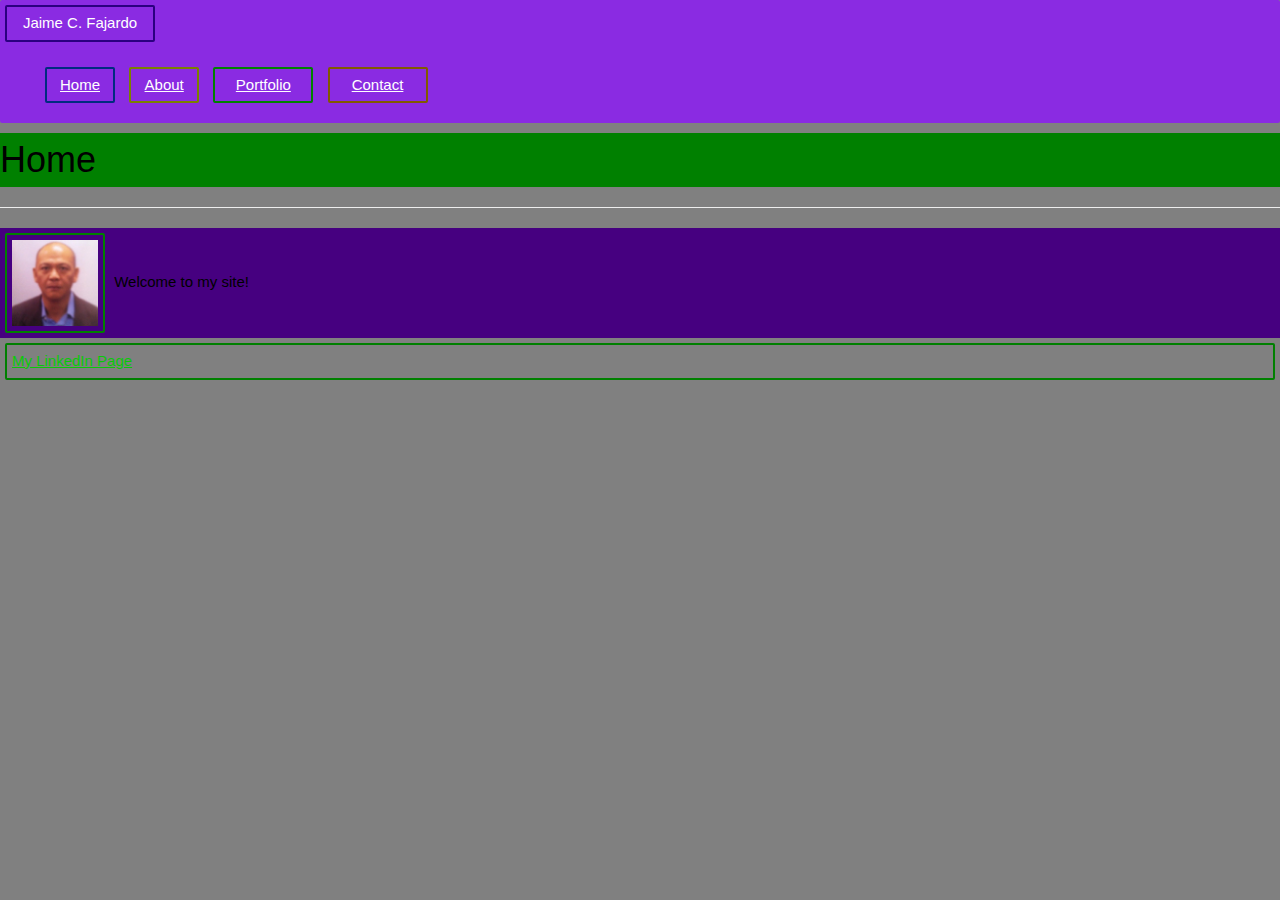
<file: index.html>
<!DOCTYPE html>
<html lang="en">
<head>
    <meta charset="UTF-8">
    <meta http-equiv="X-UA-Compatible" content="IE=edge">
    <meta name="viewport" content="width=device-width, initial-scale=1.0">
    <title>Home</title>
    <link rel="stylesheet" href="https://www.w3schools.com/w3css/4/w3.css">
    <link rel="stylesheet" href="style.css">
    <style>
        a:hover {
          background-color: rgb(255, 0, 17);
        }
       
        body {
        background-color: pink;
        }

        @media screen and (min-width: 480px) {
        body {
            background-color: lightgreen;
        }
        }

    </style>
</head>
<body style="background-color:grey";>
    <header class="main-header">
        <p class="header-p">Jaime C. Fajardo</p>
   
        <nav>
            <ul>
                <li class="list-index"><a href="index.html">Home</a></li>
                <li class="list-about"><a href="about.html">About</a></li>
                <li class="list-portfolio"><a href="portfolio.html">Portfolio</a></li>
                <li class="list-contact"><a href="contact.html">Contact</a></li>
                
            </ul>
        </nav>
    </header>
    
    <main>
        <h1  style="background-color:green";>Home</h1>
        <hr>
        <section  style="background-color:rgb(70, 0, 128)";>
            <img src="me.jpg" alt="Jaime C. Fajardo"  width="300px";>
            <span>Welcome to my site!</span> 
        </section>   
    </main>    
    
    <script src="javascript.js"></script>

    <!-- <footer>Footer</footer>
    
    <a href="https://www.linkedin.com/in/jaime-fajardo-92b943129/">>My LinkedIn Page</a> -->
        
    <footer>
          <a href="https://www.linkedin.com/in/jaime-fajardo-92b943129/">My LinkedIn Page</a>
    </footer>
    
   
        
</body>
</html>
</file>
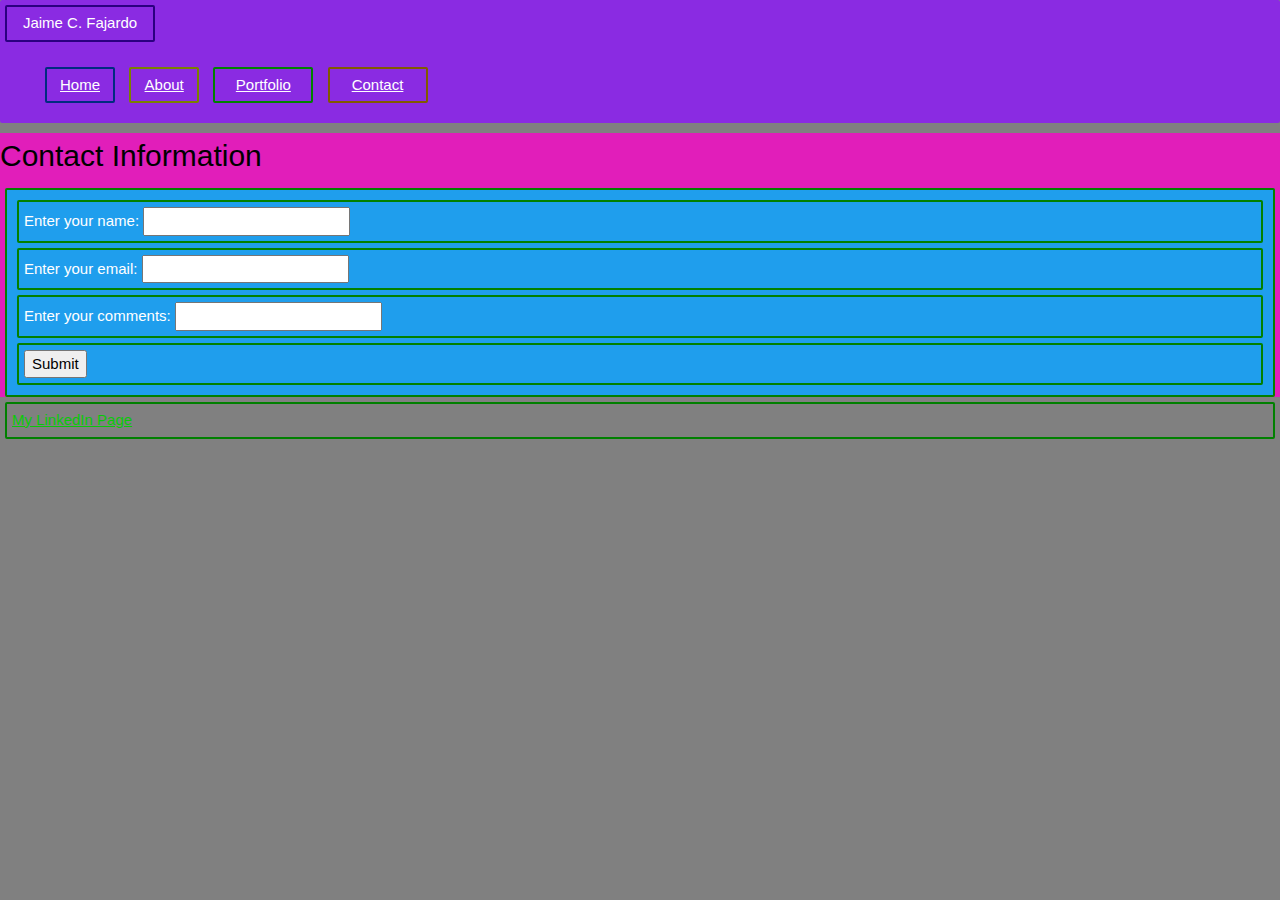
<file: contact.html>
<!DOCTYPE html>
<html lang="en">
<head>
    <meta charset="UTF-8">
    <meta http-equiv="X-UA-Compatible" content="IE=edge">
    <meta name="viewport" content="width=device-width, initial-scale=1.0">
    <title>Contact</title>
    <link rel="stylesheet" href="https://www.w3schools.com/w3css/4/w3.css">
    <link rel="stylesheet" href="style.css">
    <style>
      a:hover {
        background-color: rgb(255, 0, 17);
      }
      body {
        background-color: pink;
        }

        @media screen and (min-width: 480px) {
        body {
            background-color: lightgreen;
        }
        }
  </style>
    
</head>
<body style="background-color:grey";>

     <header class="main-header">
        <p class="header-p">Jaime C. Fajardo</p>
   
        <nav>
            <ul>
                <li class="list-index"><a href="index.html">Home</a></li>
                <li class="list-about"><a href="about.html">About</a></li>
                <li class="list-portfolio"><a href="portfolio.html">Portfolio</a></li>
                <li class="list-contact"><a href="contact.html">Contact</a></li>
                
            </ul>
        </nav>
    </header>

    <main style="background-color:rgba(255, 0, 204, 0.764)";>
        <h2>Contact Information</h2>

        <form action="" method="get" class="form-example" id="form">
            <div class="form-example">
              <label for="name">Enter your name: </label>
              <input type="text" name="name" id="name" required>
            </div>
            <div class="form-example">
              <label for="email">Enter your email: </label>
              <input type="email" name="email" id="email" required>
            </div>
            <div class="form-example">
              <label for="comments">Enter your comments: </label>
              <input type="comments" name="comments" id="comments" required>
            </div>
            <div class="form-example" id="submit">
              <input type="submit" value="Submit" id="submit">
            </div>
        </form>
        

    </main>
    
     <script src="javascript.js"></script>

    
    <footer>
          <a href="https://www.linkedin.com/in/jaime-fajardo-92b943129/">My LinkedIn Page</a>
    </footer>
    
    
    
</body>
</html>
</file>
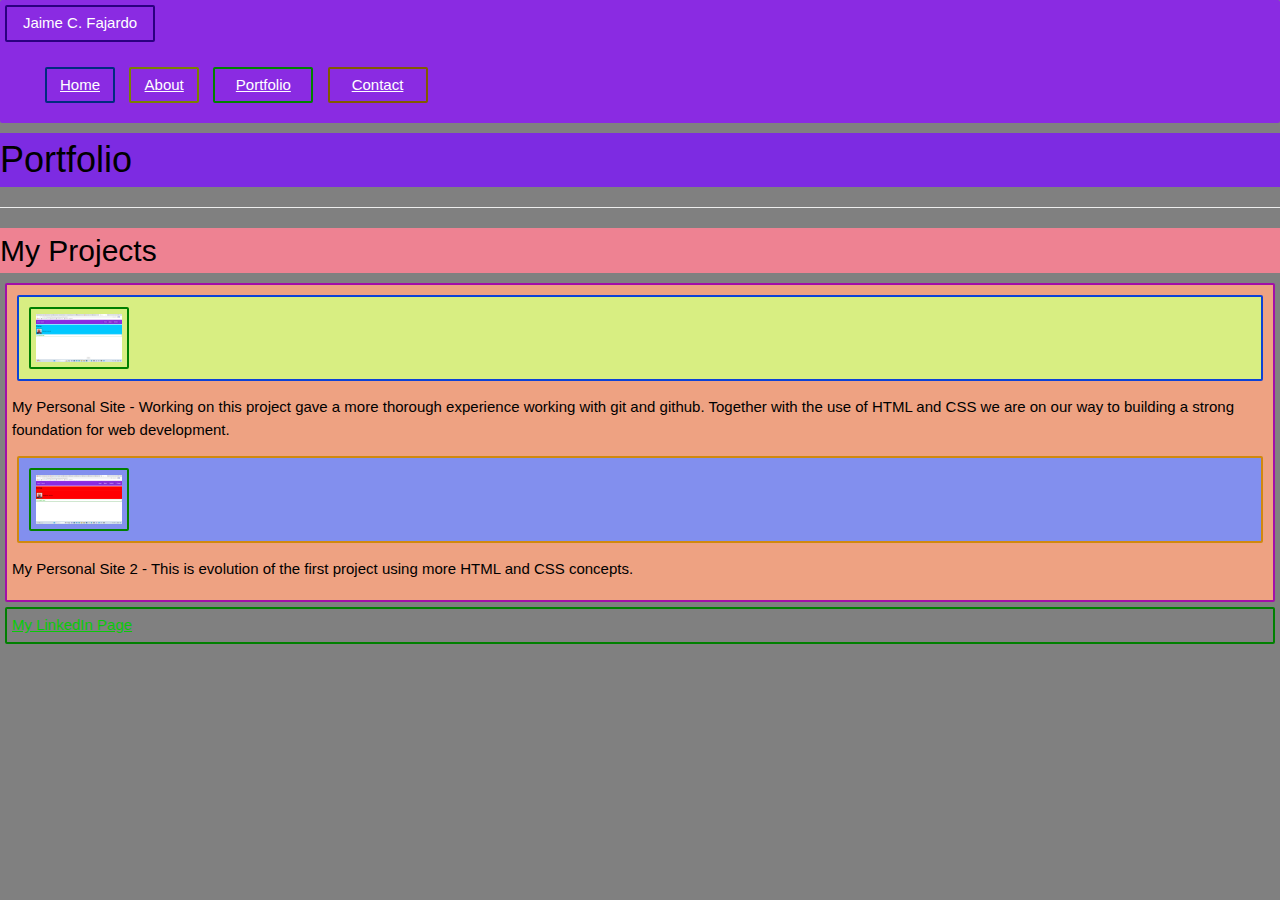
<file: portfolio.html>
<!DOCTYPE html>
<html lang="en">
<head>
    <meta charset="UTF-8">
    <meta http-equiv="X-UA-Compatible" content="IE=edge">
    <meta name="viewport" content="width=device-width, initial-scale=1.0">
    <title>Portfolio</title>
    <link rel="stylesheet" href="https://www.w3schools.com/w3css/4/w3.css">
    <link rel="stylesheet" href="style.css">
    <style>
        a:hover {
          background-color: rgb(255, 0, 17);
        }
        body {
        background-color: pink;
        }

        @media screen and (min-width: 480px) {
        body {
            background-color: lightgreen;
        }
        }
    </style>
</head>

<body style="background-color:grey";>

    <header class="main-header">
        <p class="header-p">Jaime C. Fajardo</p>
   
        <nav>
            <ul>
                <li class="list-index"><a href="index.html">Home</a></li>
                <li class="list-about"><a href="about.html">About</a></li>
                <li class="list-portfolio"><a href="portfolio.html">Portfolio</a></li>
                <li class="list-contact"><a href="contact.html">Contact</a></li>
                
            </ul>
        </nav>
    </header>
    
    <main>
        <h1 style="background-color:rgb(125, 43, 226);">Portfolio</h1>
        <hr>
        <h2 style="background-color:rgb(238, 130, 146);">My Projects</h2>
        <ul class="myprojects">
           
            <li class="proj1"> <img src="homepage.png" alt="Personal Site";></li>
            
            <p>
                My Personal Site - Working on this project gave a more thorough experience working with git and github.
                Together with the use of HTML and CSS we are on our way to building a strong foundation for web development.
            </p>
            <li class="proj2"> <img src="homepage2.png" alt="Personal Site 2";></li>                                                
            <p>
                My Personal Site 2 - This is evolution of the first project using more HTML and CSS concepts.</p>

        </ul>
    </main>
    
    <script src="javascript.js"></script>
    
    
    <footer>
        <a href="https://www.linkedin.com/in/jaime-fajardo-92b943129/">My LinkedIn Page</a>
    </footer>
  
</body>
</html>
</file>
<file: style.css>
.main-header {
    /* display: inline-block;  */
    /* width: 150px;
    border: 2px solid rgb(128, 0, 87);
    padding: 5px;
    margin: 5px; */
    background-color:blueviolet;
    border-radius: 2px;

}

.header-p {
    display: inline-block; 
    width: 150px;
    border: 2px solid rgb(43, 0, 128);
    padding: 5px;
    margin: 5px;
    margin-right: 700px;
    color: white;
    text-align: center;
    border-radius: 2px;
}

nav {
    display: inline-block; 

}

ul {
    display: inline-block; 

}

li {
    display: inline-block; 

}

.list-index {
    display: inline-block; 
    width: 70px;
    border: 2px solid rgb(0, 43, 128);
    padding: 5px;
    margin: 5px;
    color: white;
    text-align: center;
    border-radius: 2px;
}

.list-about {
    display: inline-block; 
    width: 70px;
    border: 2px solid rgb(122, 128, 0);
    padding: 5px;
    margin: 5px;
    color: white;
    text-align: center;
    border-radius: 2px;
}

.list-portfolio {
    display: inline-block; 
    width: 100px;
    border: 2px solid green;
    padding: 5px;
    margin: 5px;
    color: white;
    text-align: center;
    border-radius: 2px;
}

.list-contact {
    display: inline-block; 
    width: 100px;
    border: 2px solid rgb(128, 90, 0);
    padding: 5px;
    margin: 5px;
    color: white;
    text-align: center;
    border-radius: 2px;
}

img {
    display: inline-block; 
    width: 100px;
    border: 2px solid green;
    padding: 5px;
    margin: 5px;
    color: white;
    text-align: center;
    border-radius: 2px;
}

.myprojects {
    display: block; 
   /* width: 500px; */
    border: 2px solid rgb(162, 14, 168);
    padding: 5px;
    margin: 5px;
    border-radius: 2px;
    background-color:rgb(238, 162, 130);
    
    }

.proj1 {
    display: block; 
   /* width: 500px; */
    border: 2px solid rgb(12, 66, 215);
    padding: 5px;
    margin: 5px;
    border-radius: 2px;
    background-color:rgb(216, 238, 130);
    
    }


.proj2 {
    display: block; 
    /* width: 500px; */
        border: 2px solid rgb(208, 137, 14);
        padding: 5px;
        margin: 5px;
        border-radius: 2px;
        background-color:rgb(130, 143, 238);
       
        }


.form-example {
 
    border: 2px solid rgb(0, 53, 128);
    padding: 5px;
    margin: 5px;
    color: rgb(9, 201, 9);
    /* text-align: center; */
    border-radius: 2px;
}

.about-img1 {
    background-color: brown;
    border: 2px solid rgb(2, 128, 0);
    padding: 5px;
    margin: 5px;
    color: rgb(9, 201, 9);
    /* text-align: center; */
    border-radius: 2px;
}

.about-img2 {
    background-color: pink;
    border: 2px solid rgb(53, 128, 0);
    padding: 5px;
    margin: 5px;
    color: rgb(9, 201, 9);
    /* text-align: center; */
    border-radius: 2px;
}
.about-img3 {
    background-color:rgb(0, 0, 0) ;
    border: 2px solid rgb(2, 128, 0);
    padding: 5px;
    margin: 5px;
    color: rgb(9, 201, 9);
    /* text-align: center; */
    border-radius: 2px;
}

.form-example {
    background-color:rgb(31, 158, 237) ;
    border: 2px solid rgb(2, 128, 0);
    padding: 5px;
    margin: 5px;
    color: white;
    /* text-align: center; */
    border-radius: 2px;
}
footer {
 
    border: 2px solid green;
    padding: 5px;
    margin: 5px;
    color: rgb(9, 201, 9);
    /* text-align: center; */
    border-radius: 2px;
}
</file>
